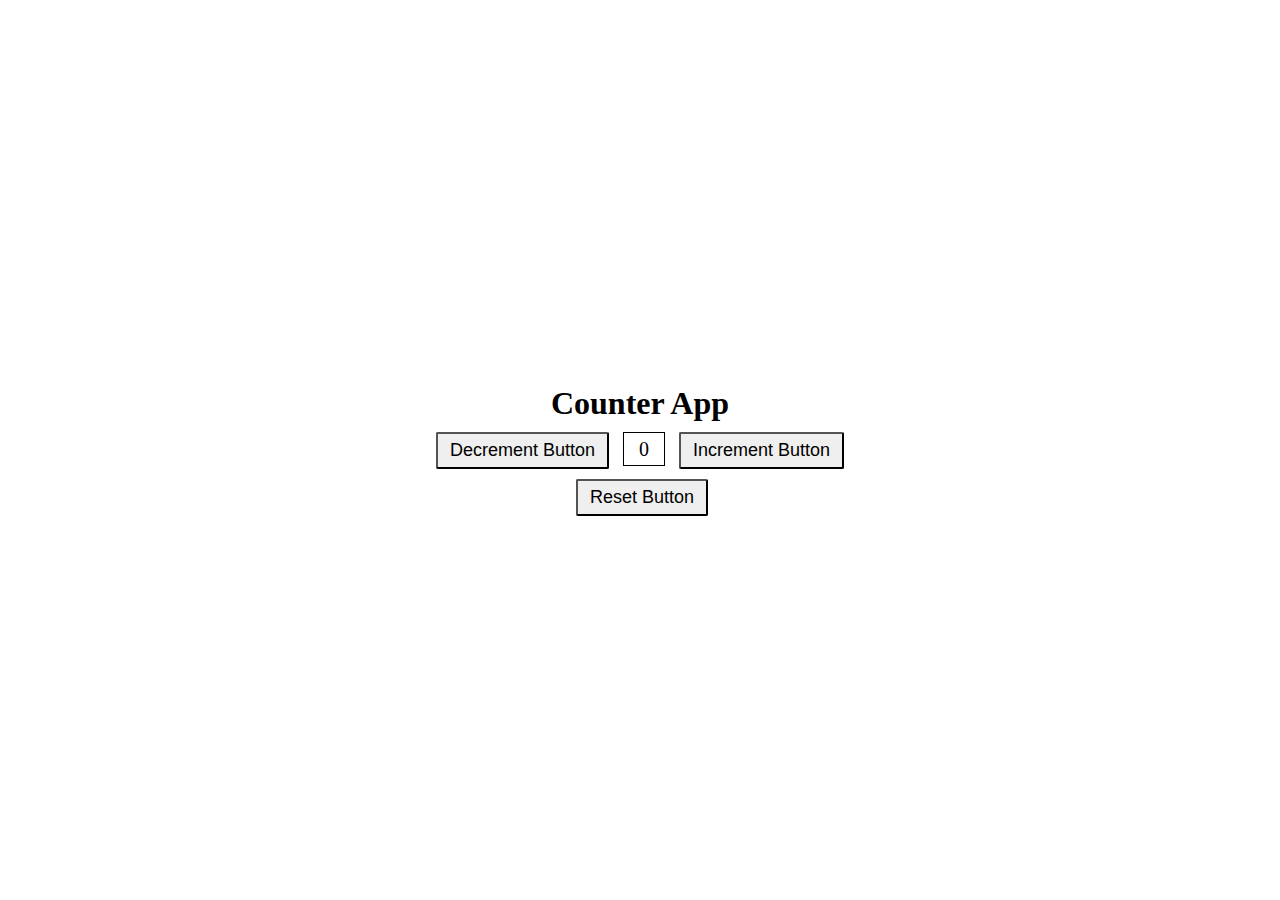
<file: counterApp/counter_app/index.html>
<!DOCTYPE html>
<html lang="en">
<head>
  <meta charset="UTF-8">
  <meta http-equiv="X-UA-Compatible" content="IE=edge">
  <meta name="viewport" content="width=device-width, initial-scale=1.0">
  <!-- External CSS -->
  <link rel="stylesheet" href="./style.css">
  <title>Counter App</title>
</head>
<body>
  <!-- Counter App Project -->
  <div id="container">
    <div>
      <h1>Counter App</h1>
      <!-- Decrement Button -->
      <button id="dec-btn">Decrement Button</button>
      <!-- Display Value -->
      <span id="display-value">0</span>
      <!-- Increment Button -->
      <button id="inc-btn">Increment Button</button>
      <!-- Reset Button --> <br>
      <button id="reset-value">Reset Button</button>
    </div>
  </div>
</body>
<script src="./script.js"></script>
</html>
</file>
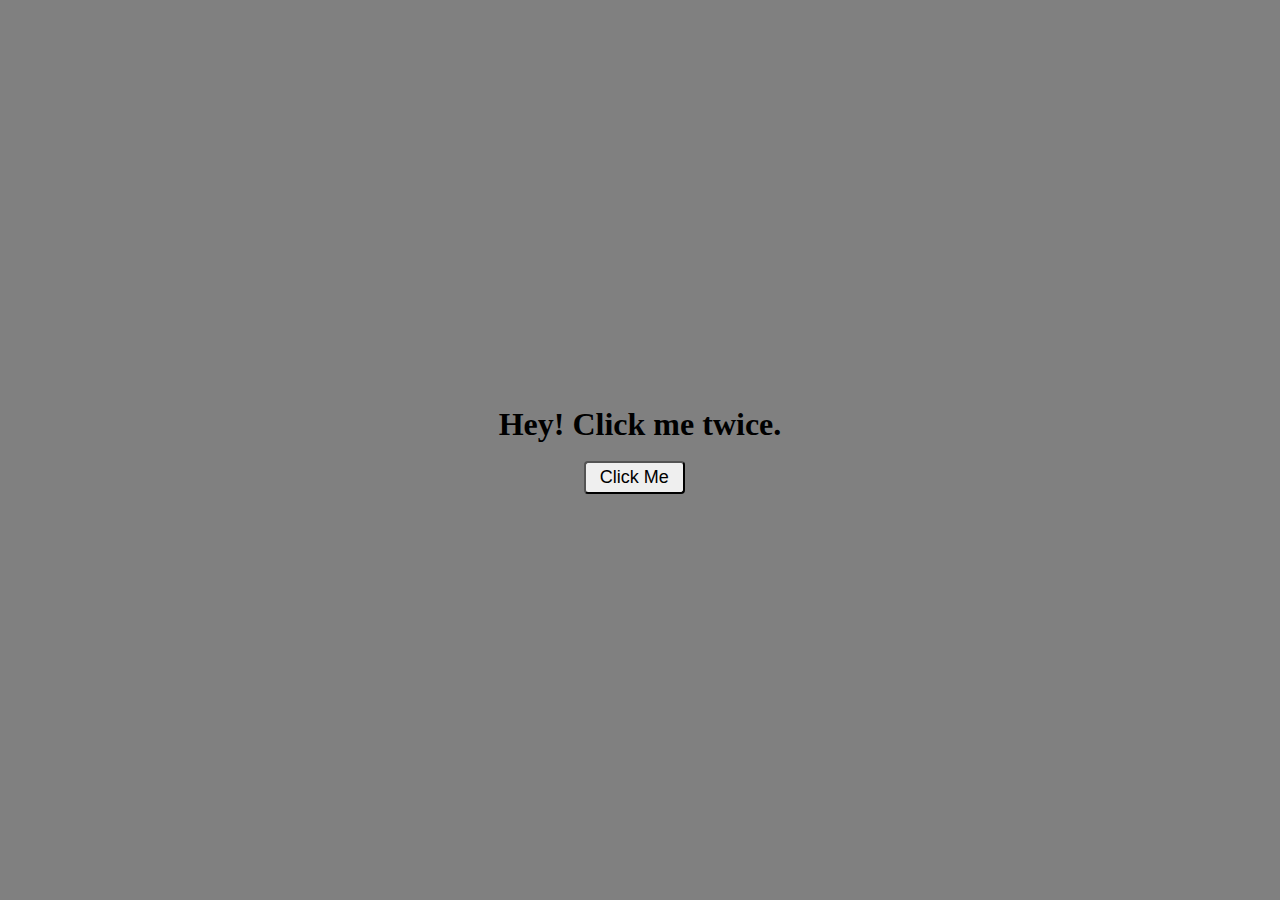
<file: counterApp/Event/eventListnerProject/index_02.html>
<!DOCTYPE html>
<html lang="en">
<head>
    <meta charset="UTF-8">
    <meta http-equiv="X-UA-Compatible" content="IE=edge">
    <meta name="viewport" content="width=device-width, initial-scale=1.0">
    <!-- External CSS -->
    <link rel="stylesheet" href="./style_02.css">
    <title>Double Click</title>
</head>
<body>
    <!-- Assignment: dblclick event -->
    <div id="container">
       <div>
        <h1>Hey! Click me twice.</h1> <br>
        <button id="double-click">Click Me</button>
       </div>
    </div>
</body>
<script src="./script_02.js"></script>
</html>
</file>
<file: counterApp/counter_app/style.css>
/* universal selector */

*{
  margin: 0px;
  padding: 0px;
}

#container {
  display: flex;
  align-items: center;
  justify-content: center;
  height: 100vh;
}

h1 {
  text-align: center;
}

#display-value {
  font-size: 20px;
  padding: 5px 15px;
  border: 1px solid black;
}

#dec-btn {
  font-size: 18px;
  padding: 6px 12px;
  border-radius: 2px;
  cursor: pointer;
  position: relative;
  right: 10px;
  margin-top: 10px;
}

#inc-btn {
  font-size: 18px;
  padding: 6px 12px;
  border-radius: 2px;
  cursor: pointer;
  position: relative;
  left: 10px;
}

#reset-value {
  position: relative;
  text-align: center;
  cursor: pointer;
  font-size: 18px;
  padding: 6px 12px;
  border-radius: 2px;
  margin-top: 10px;
  left: 130px;
}
</file>
<file: counterApp/Event/eventListnerProject/style_02.css>
/* universal selector */

* {
    margin: 0px;
    padding: 0px;
}

body {
    background-color: #808080;
}

#container {
    display: flex;
    align-items: center;
    justify-content: center;
    height: 100vh;
}

#double-click {
    padding: 4px 14px;
    position: relative;
    font-size: 18px;
    border-radius: 4px;
    left: 85px;
}

#double-click:hover {
    background-color: #6cd66c;
    color: #ffffff;
    cursor: pointer;
}
</file>
